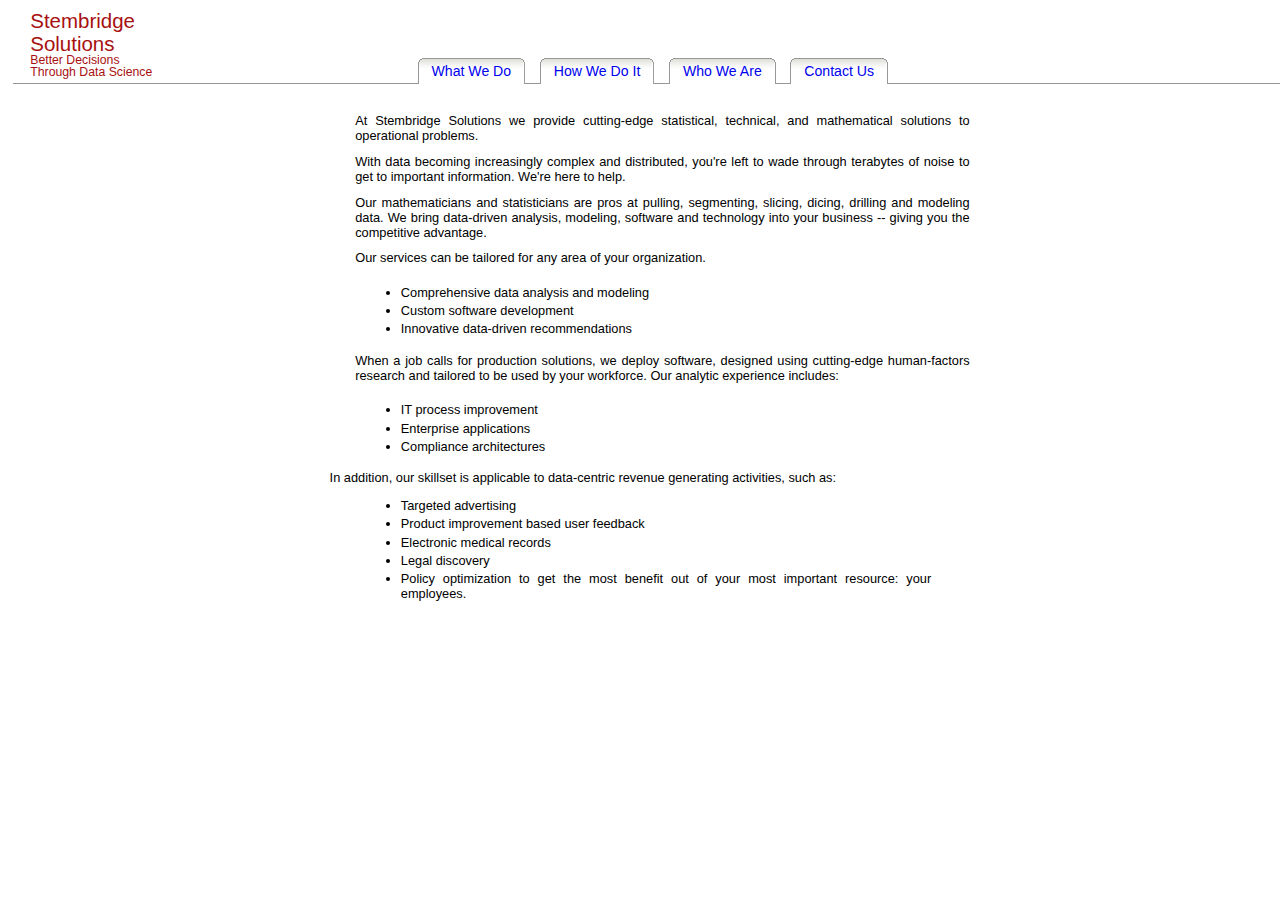
<file: index.html>
<HTML>
  <HEAD>

    <TITLE>Stembridge Solutions</TITLE>
    <link href="style.css" rel="stylesheet" type="text/css" />

  </HEAD>


  <BODY id="body">
    <div id="navigation">
      <ul>
        <li><a href="whatwedo.html"><span>What We Do</span></a></li>
        <li><a href="howwedoit.html"><span>How We Do It</span></a></li>
        <li><a href="whoweare.html"><span>Who We Are</span></a></li>
        <li class="last"><a href="contact.html"><span>Contact Us</span></a></li>
      </ul>
    </div>

    <div id="navmenu">
      Stembridge Solutions
      <p>Better Decisions<br>Through Data Science</p>
    </div>

    <div id="content">
      <p>At Stembridge Solutions we provide cutting-edge statistical, technical, and mathematical solutions to operational problems.

	  <p>With data becoming increasingly complex and distributed, you're left to
		wade through terabytes of noise to get to important information. We're here
		to help.

	  <p>Our mathematicians and statisticians are pros at pulling, segmenting,
		slicing, dicing, drilling and modeling data. We bring data-driven analysis,
		modeling, software and technology into your business -- giving you the
		competitive advantage.

		<!--<p>*Services*-->

	  <p>Our services can be tailored for any area of your organization.
		<ul>
		  <li>Comprehensive data analysis and modeling</li>
		  <li>Custom software development</li>
		  <li>Innovative data-driven recommendations</li>
		</ul>

	  <p>When a job calls for production solutions, we deploy software, designed
		using cutting-edge human-factors research and tailored to be used by your
		workforce. Our analytic experience includes:
		<ul>
		  <li>IT process improvement</li>
		  <li>Enterprise applications</li>
		  <li>Compliance architectures</li>
		</ul>
		In addition, our skillset is applicable to data-centric revenue generating activities, such as:
		<ul>
		  <li>Targeted advertising</li>
		  <li>Product improvement based user feedback</li>
		  <li>Electronic medical records</li>
		  <li>Legal discovery</li>
		  <li>Policy optimization to get the most benefit out of your most important
			resource: your employees.</li>
		</ul>
	</div>
	

  </BODY>

</HTML>
</file>
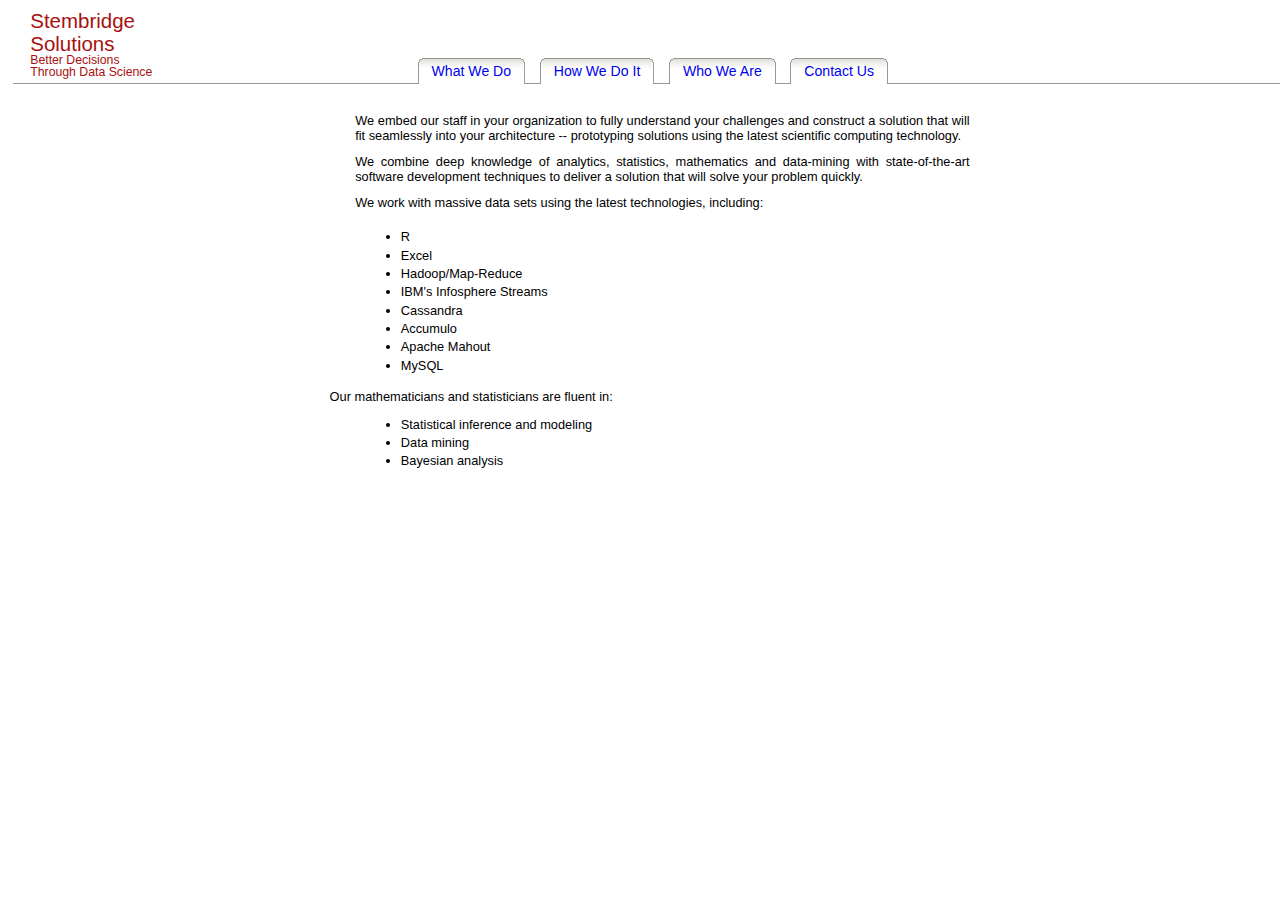
<file: howwedoit.html>
<HTML>
  <HEAD>

    <TITLE>Stembridge Solutions</TITLE>
    <link href="style.css" rel="stylesheet" type="text/css" />

  </HEAD>


  <BODY id="body">
    <div id="navigation">
      <ul>
        <li><a href="whatwedo.html"><span>What We Do</span></a></li>
        <li><a href="howwedoit.html"><span>How We Do It</span></a></li>
        <li><a href="whoweare.html"><span>Who We Are</span></a></li>
        <li class="last"><a href="contact.html"><span>Contact Us</span></a></li>
      </ul>
    </div>

    <div id="navmenu">
      Stembridge Solutions
      <p>Better Decisions<br>Through Data Science</p>
    </div>

    <div id="content">
      <p>We embed our staff in your organization to fully understand your challenges
      and construct a solution that will fit seamlessly into your architecture --
      prototyping solutions using the latest scientific computing technology.</p>

      <p>We combine deep knowledge of analytics, statistics, mathematics and
      data-mining with state-of-the-art software development techniques to
      deliver a solution that will solve your problem quickly.</p>

      <p>We work with massive data sets using the latest technologies, including:</p>

      <ul>
        <li>R</li>
        <li>Excel</li>
        <li>Hadoop/Map-Reduce</li>
        <li>IBM's Infosphere Streams</li>
        <li>Cassandra</li>
        <li>Accumulo</li>
        <li>Apache Mahout</li>
        <li>MySQL</li>
      </ul>

	  Our mathematicians and statisticians are fluent in:

	  <ul>
		<li>Statistical inference and modeling</li>
		<li>Data mining</li>
		<li>Bayesian analysis</li>
	  </ul>
	</div>


  </BODY>

</HTML>
</file>
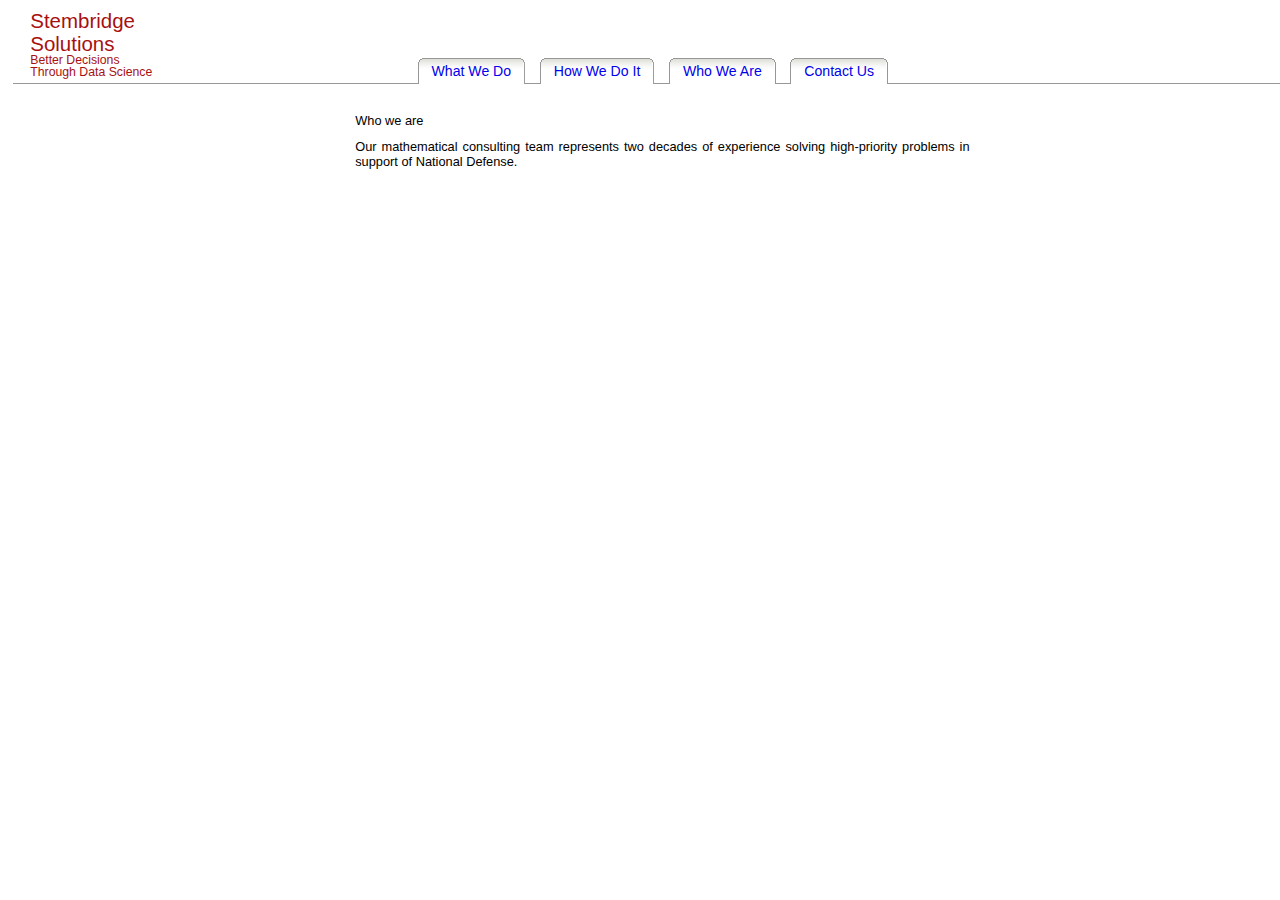
<file: whoweare.html>
<HTML>
  <HEAD>

    <TITLE>Stembridge Solutions</TITLE>
    <link href="style.css" rel="stylesheet" type="text/css" />

  </HEAD>


  <BODY id="body">
    <div id="navigation">
      <ul>
        <li><a href="whatwedo.html"><span>What We Do</span></a></li>
        <li><a href="howwedoit.html"><span>How We Do It</span></a></li>
        <li><a href="whoweare.html"><span>Who We Are</span></a></li>
        <li class="last"><a href="contact.html"><span>Contact Us</span></a></li>
      </ul>
    </div>

    <div id="navmenu">
      Stembridge Solutions
      <p>Better Decisions<br>Through Data Science</p>
    </div>

    <div id="content">
	  <p>Who we are

	  <p>Our mathematical consulting team represents two decades of experience
		solving high-priority problems in support of National Defense.
	</div>


  </BODY>

</HTML>
</file>
<file: style.css>
/* style.css */
/* Old Colors:
   header and footer background-color: #679898;
   body background-color: #346565;
   content background-color: #e8e8e9;
   h2 background-color: #989866;
   h3 background-color: #cbcb99;

   to change globally, do a search and replace.
   New Colors:
   header and footer background-color: #cc9933;
   body background-color: #996633;

   New Colors:
   header and footer background-color: #666699;
   body background-color: #9999cc;

   New Colors:
   header and footer background-color: #cc9933;
   body background-color: #666633;

   */
/* ---------- Structural Positioning Rules (<div> id's) ---------- */
#body {
  width: 98%;
  margin: 5px auto;
  text-align: left;  
  border-left: 0px solid #000;
}

#header, #footer {
  /*width: 805px;*/
  margin: 0;
  color: #000;
  /*background-color: #FFFFFF;
  background-image:url(kinwashi_white.jpg);*/
  padding: 6px 2px 2px 6px;
  clear: both;
}
#header {
    position:relative;
    left:160px;
  border-right: 0px solid #000;
  border-top: 0px solid #000;
  border-bottom: 1px solid #000;
  /*height: 36px;*/
}


#navigation {
	/*background: #AFD5E0 url("bg-nav.gif") repeat-x;*/
    position:absolute;
    top:40px;
    width:100%;
	border-bottom: 1px solid #979797;
	border-width: 1px 0;
	font-size: 1.1em;
	margin-top: 1em;
	padding-top: .6em;
    height:20px;
    text-align:center;
}

#navigation ul, #navigation ul li {
	list-style: none;
	margin: 0;
	padding: 0;
}

#navigation ul {
	padding:0px 0;
	text-align: center;
}

#navigation ul li {
	display: inline;
	margin-right: .75em;
}

#navigation ul li.last {
	margin-right: 0;
}

#navigation ul li a {
	background: url("tab-right.gif") no-repeat 100% 0;
	/*color: #06C;*/
	padding: 5px 0;
	text-decoration: none;
}

#navigation ul li a span {
	background: url("tab-left.gif") no-repeat;
	padding: 5px 1em;
}

#navigation ul li a:hover span {
	/*color: #69C;*/
	text-decoration: underline;
}


#footer {
  /*height: 36px;*/
  border-right: 1px solid #000;
  border-top: 1px solid #000;
  border-bottom: 1px solid #000;
  font-size: 80%;
}
#footer a {
  text-decoration: none;
}

#content {
    position:absolute;
    top:100px;
    left:25%;
  padding: .75em;
  /*margin-left: 180px;  /* match that of #navmenu width: */
  /*background-color: #e8e8e9;*/
  /*text-align: justify;*/
    text-align:justify;
  border-left: 0px solid #000;
  border-right: 0px solid #000;
  width: 664px;
}


#content blockquote { 
  color: #255;
  padding-left: 1em;
  width: 45em;
  background-color: #ffffff;
  border: 1px solid #000;
  /*text-align: justify;*/
/*   margin-right: 25%; */
  float: none;
}

#content p {
  margin-left: 2em;
  width: 48em;
/*   margin-right: 20%; */
  padding-bottom: 1ex;
}

#content li {
  margin-left: 5%;
  margin-right: 10%;
  padding-bottom: 0.5ex;
}

#navmenu {
    position:absolute;
    left:20;
    top:0px;
  /*float: left;*/
  width: 160px;	/* match that of #content margin-left: */
  padding: 0.5em;
  font-family: Helvetica, sans-serif;
  font-size: 160%;
  text-align: left;
  color: #A81010;
  line-height: 110%;
}
#navmenu a {
  color: #980010;
  font-family: "Zapf Chancery", "URW Chancery L", Tahoma, sans-serif;
  text-decoration: none;
}
#navmenu a:hover {
  color: #000000;
  font-family: "Zapf Chancery", "URW Chancery L", Tahoma, sans-serif;
  /* text-decoration: underline; */
}
#navmenu p {
  margin: 0;
  font-size:60%;
  line-height:95%;
}
#navmenu hr {
  margin: 0.5em 0 0.5em 0 !important;	/* IE doesn't grok !important */
  margin: 0;				/* Therefore, IE gets this one */
  height: 2px;
  color: #000;
  background-color: #000;
  border: 0 solid #000;
}
#navmenu ul { 
  margin-left: 20px;
  padding-left: 0px;
  margin-top: 1px;
  padding-top: 0px;
/*  list-style-type: disc;
  list-style-image: url(./images/bullet.png);*/
}

/* ---------- Redefine/update standard xHTML tags ---------- */

html {
  margin: 0;
  padding: 0;
}

body { 
  font-family: Verdana, Arial, Helvetica, sans-serif;
  font-size: 80%;
  background-color: #FFFFFF;
  /*background-image: url(kinwashi_white.jpg);*/
  text-align: center;  
}

p {
  margin:  0.3em 0 0.3em 0;
}

h1, h2, h3, h4, h5, h6 { 
  margin:  0em 0 0 0;
  padding: 0.1em 0.2em 0.2em 0.2em;
}
h1 { font-size: 125%; /*background-color: #FFFFFF;*/ }
h2 { font-size: 125%; background-color: #FFFFFF; font-style: italic; }
h3 { font-size: 110%; background-color: #FFFFFF; }
h4 { font-size: 110%; text-decoration: underline; /* border-bottom: 1px solid #000; */ }
h5 { font-size: 110%;/* font-style: italic;*/ }
h6 { font-size: 100%; font-style: italic; text-decoration: underline; }
#content h1, #content h2, #content h3 {
  border-top: 0px solid #000;
  border-bottom: 0px solid #000;
  border-left: 0px solid #000;
  border-right: 0px solid #000;
}
#header h1 { 
  margin: 0;
  font-size: 200%;
  color: #980010;
  font-family: "New Century Schoolbook";
  /*background-color: #FFFFFF;
  background-image: url(kinwashi_white.jpg);*/
  text-align: center;
}
#header b { 
  color: #930;
}

pre, code, tt {
  font-size: 120%;
  text-align: left;
}

tt { 
  color: #930;
  font-weight: bold;
}
code, pre { 
  color: black;
/*   color: #255; */
/*  Padding: 0.15em; */
}


img { 
  border: 0;
}



/* ---------- Custom classes ---------- */

.floatleft { 
  float: left;
  clear: left;
}
.floatright { 
  float: right;
  clear: right;
}
.center {	/* MSIE doesn't handle this well */
  text-align: center;  
}

.center table { 
  width: 90%;	/* This needs to match the value on the 
                   actual table declaration */
  margin-left: auto;
  margin-right: auto;
}

.figure {
  font-style: italic;
  text-align: center;
  padding: 6px;
  margin: 4px;
  background-color: #000;
  border: 1px solid #000;
}

/* ---- from htmlize.el output for color-theme-aalto-light ----- */

 /*  color-theme-scintilla */
.comment {
  /* font-lock-comment-face */
  color: #228b22;
  font-style: italic;
}
.constant {
  /* font-lock-constant-face */
  color: #0000ff;
}
.string {
  /* font-lock-string-face */
  color: #8b008b;
}
.type {
  /* font-lock-type-face */
  color: #000080;
}
.keyword {
  /* font-lock-keyword-face */
  color: #a020f0;
}
.function-name {
  /* font-lock-function-name-face */
  color: #008b8b;
}
.variable-name {
  /* font-lock-variable-name-face */
  color: #008b8b;
}
.cperl-array {
  /* cperl-array-face */
  color: red;
}
.cperl-nonoverridable {
  /* cperl-nonoverridable-face */
  color: #87ceeb;
}
.doc {
  /* font-lock-doc-face */
  color: #bc8f8f;
}


/* .comment { */
/*   /\* font-lock-comment-face *\/ */
/*   color: #90ee90; */
/*   font-style: italic; */
/* } */
/* .constant { */
/*   /\* font-lock-constant-face *\/ */
/*   color: #7fffd4; */
/* } */
/* .string { */
/*   /\* font-lock-string-face *\/ */
/*   color: #ffa07a; */
/* } */
/* .type { */
/*   /\* font-lock-type-face *\/ */
/*   color: #ffff00; */
/* } */

/* .comment { */
/*   /\* font-lock-comment-face *\/ */
/*   color: #b22222; */
/* } */
/* .constant { */
/*   /\* font-lock-constant-face *\/ */
/*   color: #5f9ea0; */
/* } */
/* .string { */
/*   /\* font-lock-string-face *\/ */
/*   color: #bc8f8f; */
/* } */
/* .type { */
/*   /\* font-lock-type-face *\/ */
/*   color: #228b22; */
/* } */


/* ---------- Print Media - hide some things ---------- */

@media print {
  #navmenu, .noprint {
    display: none;
  }
  #content {
    margin: 0;
  } 
  #footer, .noprint { 
    display: none;
  }
}
/* eof */
</file>
